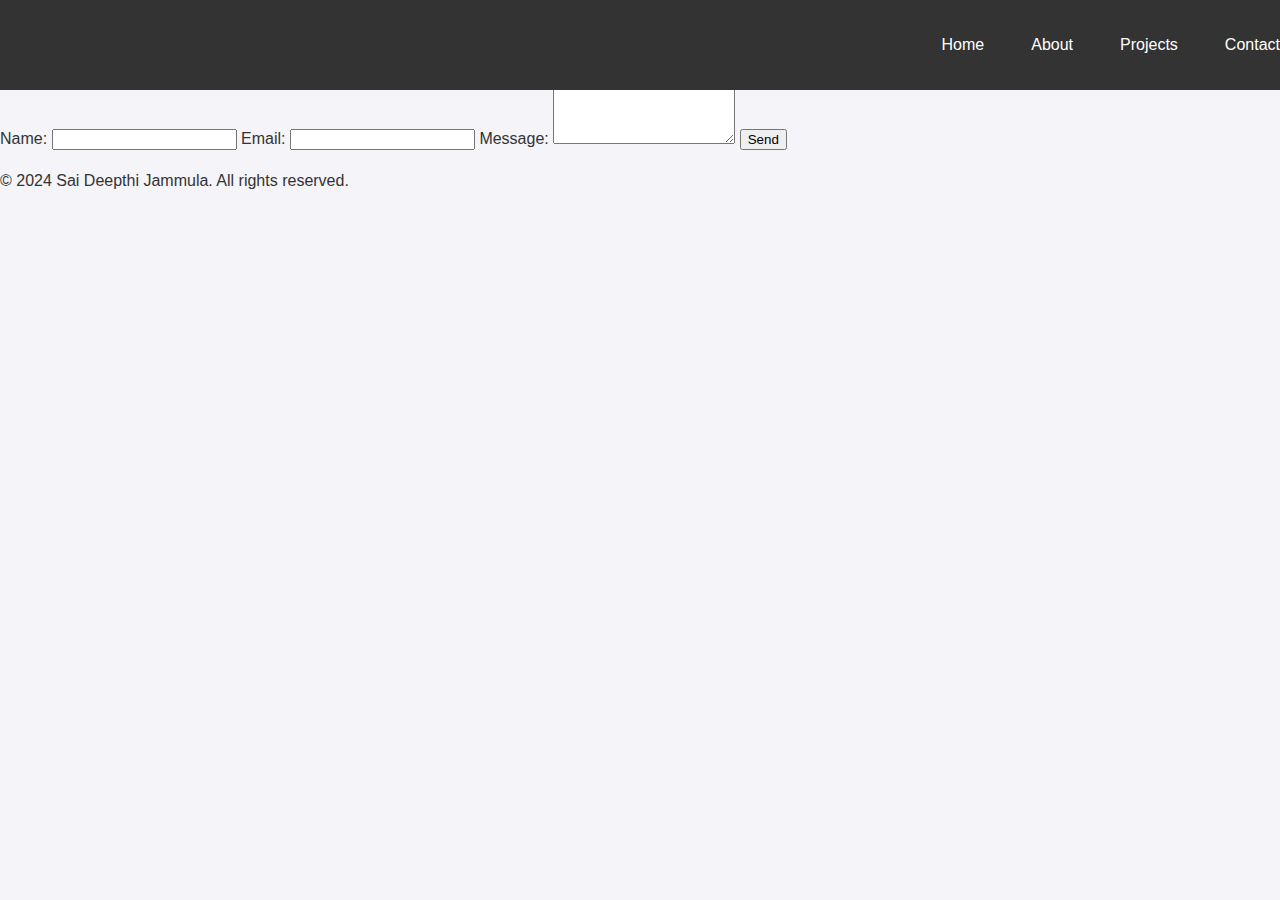
<file: contact.html>
<!DOCTYPE html>
<html lang="en">
<head>
    <meta charset="UTF-8">
    <meta name="viewport" content="width=device-width, initial-scale=1.0">
    <title>Contact - Sai Deepthi Jammula</title>
    <link rel="stylesheet" href="css/style.css">
</head>
<body>
    <header>
        <nav>
            <ul>
                <li><a href="index.html">Home</a></li>
                <li><a href="about.html">About</a></li>
                <li><a href="projects.html">Projects</a></li>
                <li><a href="contact.html">Contact</a></li>
            </ul>
        </nav>
    </header>

    <main>
        <section>
            <h2>Contact Me</h2>
            <form action="submit_form.php" method="post">
                <label for="name">Name:</label>
                <input type="text" id="name" name="name" required>

                <label for="email">Email:</label>
                <input type="email" id="email" name="email" required>

                <label for="message">Message:</label>
                <textarea id="message" name="message" rows="4" required></textarea>

                <button type="submit">Send</button>
            </form>
        </section>
    </main>

    <footer>
        <p>&copy; 2024 Sai Deepthi Jammula. All rights reserved.</p>
    </footer>
</body>
</html>
</file>
<file: css/style.css>
/* General Styling */
body {
    font-family: 'Poppins', sans-serif;
    margin: 0;
    line-height: 1.6;
    color: #333;
    background: #f4f4f9;
}

.container {
    width: 90%;
    max-width: 1200px;
    margin: auto;
}

/* Navbar */
header {
    position: fixed;
    top: 0;
    width: 100%;
    background: #333;
    color: white;
    padding: 1rem;
    z-index: 1000;
}

header ul {
    list-style: none;
    display: flex;
    justify-content: flex-end;
    gap: 15px;
}

header a {
    color: white;
    text-decoration: none;
    padding: 0.5rem 1rem;
    transition: background 0.3s ease;
}

header a:hover {
    background: #ff5733;
    color: white;
    border-radius: 5px;
}

/* Hero Section */
#hero {
    text-align: center;
    padding: 5rem 0;
    background: linear-gradient(135deg, #333, #555);
    color: white;
}

#hero h2 span {
    color: #ff5733;
}

.hero-gif {
    max-width: 300px;
    margin: 20px auto;
}

/* Projects Section */
.projects-grid .project {
    text-align: center;
    padding: 1rem;
    border-radius: 8px;
    background: white;
    transition: transform 0.3s ease, box-shadow 0.3s ease;
}

.project-section {
    background-image: url('https://media.giphy.com/media/3o7aCTfyhYawdOXcFW/giphy.gif');
    background-size: cover;
    background-repeat: no-repeat;
}

.projects-grid .project:hover {
    transform: scale(1.05);
    box-shadow: 0 5px 15px rgba(0, 0, 0, 0.2);
}

.project-gif {
    max-width: 100%;
    border-radius: 8px;
}
</file>
